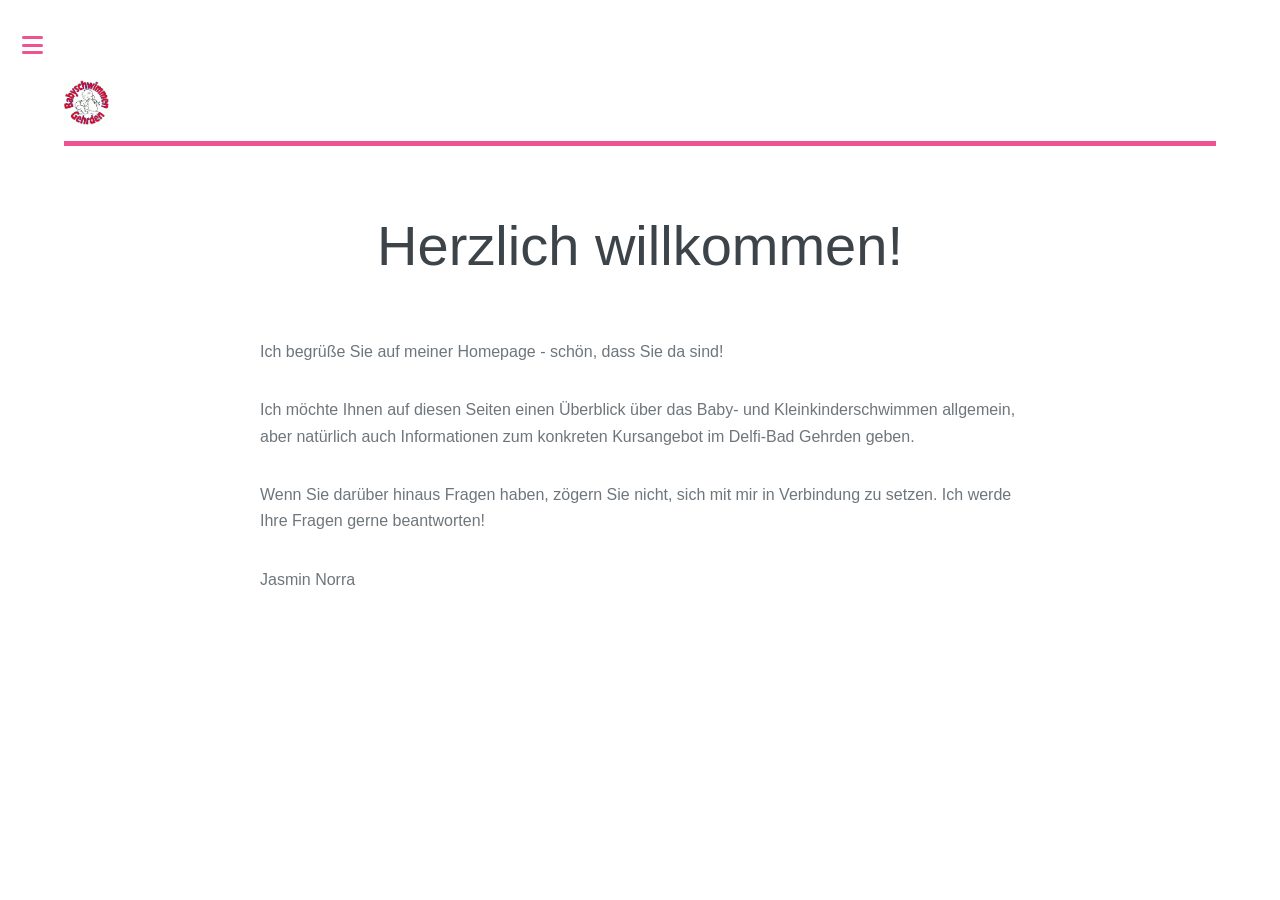
<file: index.html>
<!DOCTYPE html><html lang="de"><head><meta charset="utf-8"><meta http-equiv="X-UA-Compatible" content="IE=edge"><meta name="viewport" content="width=device-width,initial-scale=1,user-scalable=no"><title>Herzlich willkommen! - Babyschwimmen Gehrden</title><meta name="description" content="Ich begrüße Sie auf meiner Homepage - schön, dass Sie da sind! Ich möchte Ihnen auf diesen Seiten einen Überblick&hellip;"><meta name="generator" content="Publii Open-Source CMS for Static Site"><link rel="canonical" href="https://chrudat.github.io/bsg/"><link rel="alternate" type="application/atom+xml" href="https://chrudat.github.io/bsg/feed.xml" title="Babyschwimmen Gehrden - RSS"><link rel="alternate" type="application/json" href="https://chrudat.github.io/bsg/feed.json" title="Babyschwimmen Gehrden - JSON"><meta property="og:title" content="Herzlich willkommen!"><meta property="og:image" content="https://chrudat.github.io/bsg/media/website/logo.gif"><meta property="og:image:width" content="250"><meta property="og:image:height" content="250"><meta property="og:site_name" content="Babyschwimmen Gehrden"><meta property="og:description" content="Ich begrüße Sie auf meiner Homepage - schön, dass Sie da sind! Ich möchte Ihnen auf diesen Seiten einen Überblick&hellip;"><meta property="og:url" content="https://chrudat.github.io/bsg/"><meta property="og:type" content="article"><link rel="stylesheet" href="https://chrudat.github.io/bsg/assets/css/fontawesome-all.min.css?v=85514f933f9e0b82460af63f1a403fa5"><link rel="stylesheet" href="https://chrudat.github.io/bsg/assets/css/style.css?v=68c617b25a145d2e2c52afb0d1519aea"><script type="application/ld+json">{"@context":"http://schema.org","@type":"Article","mainEntityOfPage":{"@type":"WebPage","@id":"https://chrudat.github.io/bsg/"},"headline":"Herzlich willkommen!","datePublished":"2025-10-27T19:34+01:00","dateModified":"2026-01-06T19:37+01:00","image":{"@type":"ImageObject","url":"https://chrudat.github.io/bsg/media/website/logo.gif","height":250,"width":250},"description":"Ich begrüße Sie auf meiner Homepage - schön, dass Sie da sind! Ich möchte Ihnen auf diesen Seiten einen Überblick&hellip;","author":{"@type":"Person","name":"jn","url":"https://chrudat.github.io/bsg/authors/jn/"},"publisher":{"@type":"Organization","name":"jn","logo":{"@type":"ImageObject","url":"https://chrudat.github.io/bsg/media/website/logo.gif","height":250,"width":250}}}</script><noscript><style>img[loading] {
                    opacity: 1;
                }</style></noscript></head><body class="is-preload page-template"><div id="wrapper"><div id="main"><div class="inner"><header id="header"><a class="logo logo-image" href="https://chrudat.github.io/bsg/"><img src="https://chrudat.github.io/bsg/media/website/logo.gif" alt="Babyschwimmen Gehrden" width="250" height="250"></a></header><article class="post"><header class="main post__header"><h1>Herzlich willkommen!</h1></header><div class="post__inner post__entry"><p>Ich begrüße Sie auf meiner Homepage - schön, dass Sie da sind!</p><p>Ich möchte Ihnen auf diesen Seiten einen Überblick über das Baby- und Kleinkinderschwimmen allgemein, aber natürlich auch Informationen zum konkreten Kursangebot im Delfi-Bad Gehrden geben.</p><p>Wenn Sie darüber hinaus Fragen haben, zögern Sie nicht, sich mit mir in Verbindung zu setzen. Ich werde Ihre Fragen gerne beantworten!</p><p>Jasmin Norra</p></div></article></div></div><div id="sidebar"><div class="inner"><nav id="menu"><header class="major"><h2>Menu</h2></header><ul><li class="active"><a href="https://chrudat.github.io/bsg/" target="_self">Start</a></li><li><a href="https://chrudat.github.io/bsg/kursangebote.html" target="_self">Kurse &amp; Kosten</a></li><li><a href="https://chrudat.github.io/bsg/fragen-und-antworten.html" target="_self">Fragen &amp; Antworten</a></li></ul></nav><section><header class="major"><h2>Get in touch</h2></header><p>Babyschwimmen Gehrden<br>Jasmin Norra<br>Tel. 05108 6070603<br>E-Mail <a href="mailto:jasmin.norra@t-online.de">jasmin.norra@t-online.de</a><br><br><a href="impressum.html">Impressum</a></p></section><footer id="footer"><p class="copyright">© Editorial 2 - All rights reserved<br>Design by: <a href="https://html5up.net" target="_blank" rel="noopener">HTML5 UP</a>, Powered by Publii</p></footer></div></div></div><script src="https://chrudat.github.io/bsg/assets/js/jquery.min.js?v=7c14a783dfeb3d238ccd3edd840d82ee"></script><script src="https://chrudat.github.io/bsg/assets/js/browser.min.js?v=c07298dd19048a8a69ad97e754dfe8d0"></script><script src="https://chrudat.github.io/bsg/assets/js/breakpoints.min.js?v=81a479eb099e3b187613943b085923b8"></script><script src="https://chrudat.github.io/bsg/assets/js/util.min.js?v=cbdaf7c20ac2883c77ae23acfbabd47e"></script><script src="https://chrudat.github.io/bsg/assets/js/main.min.js?v=08add7f6d435054ad38ec38d7cf8be40"></script><script>var images=document.querySelectorAll("img[loading]");for(var i=0;i<images.length;i++){if(images[i].complete){images[i].classList.add("is-loaded")}else{images[i].addEventListener("load",function(){this.classList.add("is-loaded")},false)}};</script></body></html>
</file>
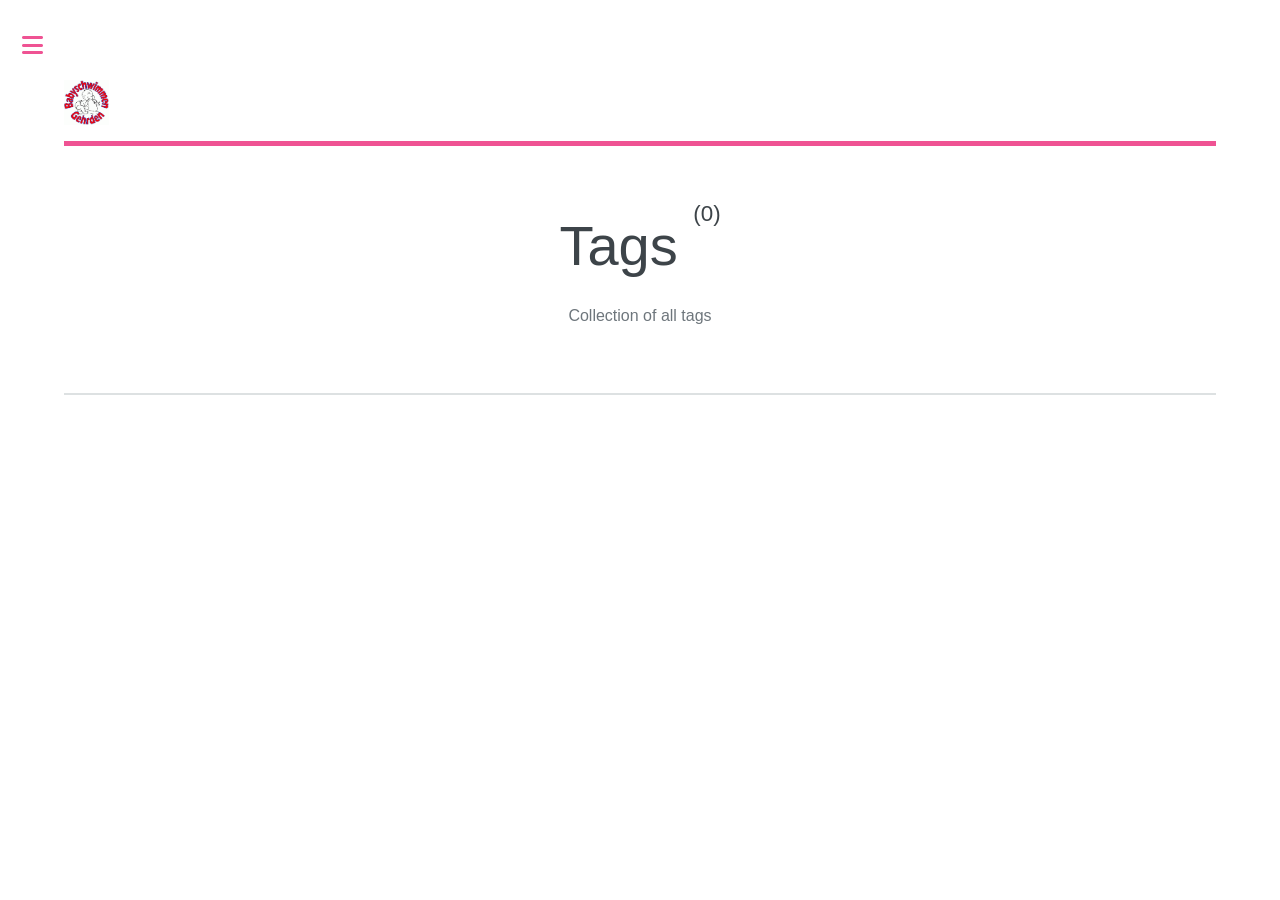
<file: tags/index.html>
<!DOCTYPE html><html lang="de"><head><meta charset="utf-8"><meta http-equiv="X-UA-Compatible" content="IE=edge"><meta name="viewport" content="width=device-width,initial-scale=1,user-scalable=no"><title>All tags - Babyschwimmen Gehrden</title><meta name="robots" content="noindex, follow"><meta name="generator" content="Publii Open-Source CMS for Static Site"><link rel="alternate" type="application/atom+xml" href="https://chrudat.github.io/bsg/feed.xml" title="Babyschwimmen Gehrden - RSS"><link rel="alternate" type="application/json" href="https://chrudat.github.io/bsg/feed.json" title="Babyschwimmen Gehrden - JSON"><meta property="og:title" content="Babyschwimmen Gehrden"><meta property="og:image" content="https://chrudat.github.io/bsg/media/website/logo.gif"><meta property="og:image:width" content="250"><meta property="og:image:height" content="250"><meta property="og:site_name" content="Babyschwimmen Gehrden"><meta property="og:description" content=""><meta property="og:url" content="https://chrudat.github.io/bsg/tags/"><meta property="og:type" content="website"><link rel="stylesheet" href="https://chrudat.github.io/bsg/assets/css/fontawesome-all.min.css?v=85514f933f9e0b82460af63f1a403fa5"><link rel="stylesheet" href="https://chrudat.github.io/bsg/assets/css/style.css?v=68c617b25a145d2e2c52afb0d1519aea"><script type="application/ld+json">{"@context":"http://schema.org","@type":"Organization","name":"Babyschwimmen Gehrden","logo":"https://chrudat.github.io/bsg/media/website/logo.gif","url":"https://chrudat.github.io/bsg/"}</script><noscript><style>img[loading] {
                    opacity: 1;
                }</style></noscript></head><body class="is-preload tags-template"><div id="wrapper"><div id="main"><div class="inner"><header id="header"><a class="logo logo-image" href="https://chrudat.github.io/bsg/"><img src="https://chrudat.github.io/bsg/media/website/logo.gif" alt="Babyschwimmen Gehrden" width="250" height="250"></a></header><div class="page-header"><h1>Tags <sup>(0)</sup></h1><p>Collection of all tags</p></div><section><div class="posts"></div></section></div></div><div id="sidebar"><div class="inner"><nav id="menu"><header class="major"><h2>Menu</h2></header><ul><li><a href="https://chrudat.github.io/bsg/" target="_self">Start</a></li><li><a href="https://chrudat.github.io/bsg/kursangebote.html" target="_self">Kurse &amp; Kosten</a></li><li><a href="https://chrudat.github.io/bsg/fragen-und-antworten.html" target="_self">Fragen &amp; Antworten</a></li></ul></nav><section><header class="major"><h2>Get in touch</h2></header><p>Babyschwimmen Gehrden<br>Jasmin Norra<br>Tel. 05108 6070603<br>E-Mail <a href="mailto:jasmin.norra@t-online.de">jasmin.norra@t-online.de</a><br><br><a href="impressum.html">Impressum</a></p></section><footer id="footer"><p class="copyright">© Editorial 2 - All rights reserved<br>Design by: <a href="https://html5up.net" target="_blank" rel="noopener">HTML5 UP</a>, Powered by Publii</p></footer></div></div></div><script src="https://chrudat.github.io/bsg/assets/js/jquery.min.js?v=7c14a783dfeb3d238ccd3edd840d82ee"></script><script src="https://chrudat.github.io/bsg/assets/js/browser.min.js?v=c07298dd19048a8a69ad97e754dfe8d0"></script><script src="https://chrudat.github.io/bsg/assets/js/breakpoints.min.js?v=81a479eb099e3b187613943b085923b8"></script><script src="https://chrudat.github.io/bsg/assets/js/util.min.js?v=cbdaf7c20ac2883c77ae23acfbabd47e"></script><script src="https://chrudat.github.io/bsg/assets/js/main.min.js?v=08add7f6d435054ad38ec38d7cf8be40"></script><script>var images=document.querySelectorAll("img[loading]");for(var i=0;i<images.length;i++){if(images[i].complete){images[i].classList.add("is-loaded")}else{images[i].addEventListener("load",function(){this.classList.add("is-loaded")},false)}};</script></body></html>
</file>
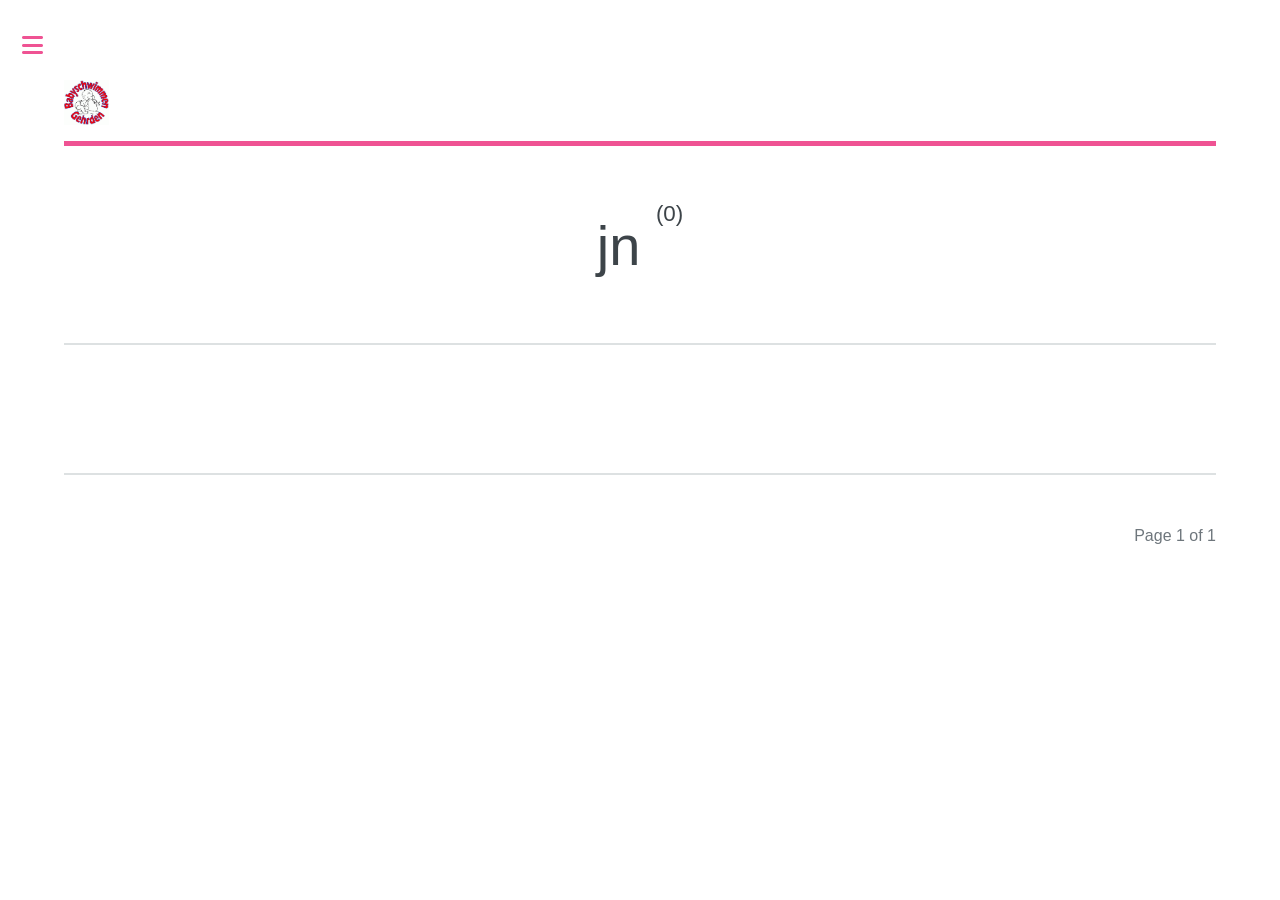
<file: authors/jn/index.html>
<!DOCTYPE html><html lang="de"><head><meta charset="utf-8"><meta http-equiv="X-UA-Compatible" content="IE=edge"><meta name="viewport" content="width=device-width,initial-scale=1,user-scalable=no"><title>Author: jn - Babyschwimmen Gehrden</title><meta name="robots" content="noindex, follow"><meta name="generator" content="Publii Open-Source CMS for Static Site"><link rel="alternate" type="application/atom+xml" href="https://chrudat.github.io/bsg/feed.xml" title="Babyschwimmen Gehrden - RSS"><link rel="alternate" type="application/json" href="https://chrudat.github.io/bsg/feed.json" title="Babyschwimmen Gehrden - JSON"><meta property="og:title" content="jn"><meta property="og:image" content="https://chrudat.github.io/bsg/media/website/logo.gif"><meta property="og:image:width" content="250"><meta property="og:image:height" content="250"><meta property="og:site_name" content="Babyschwimmen Gehrden"><meta property="og:description" content=""><meta property="og:url" content="https://chrudat.github.io/bsg/authors/jn/"><meta property="og:type" content="website"><link rel="stylesheet" href="https://chrudat.github.io/bsg/assets/css/fontawesome-all.min.css?v=85514f933f9e0b82460af63f1a403fa5"><link rel="stylesheet" href="https://chrudat.github.io/bsg/assets/css/style.css?v=68c617b25a145d2e2c52afb0d1519aea"><script type="application/ld+json">{"@context":"http://schema.org","@type":"Organization","name":"Babyschwimmen Gehrden","logo":"https://chrudat.github.io/bsg/media/website/logo.gif","url":"https://chrudat.github.io/bsg/"}</script><noscript><style>img[loading] {
                    opacity: 1;
                }</style></noscript></head><body class="is-preload author-template"><div id="wrapper"><div id="main"><div class="inner"><header id="header"><a class="logo logo-image" href="https://chrudat.github.io/bsg/"><img src="https://chrudat.github.io/bsg/media/website/logo.gif" alt="Babyschwimmen Gehrden" width="250" height="250"></a></header><div class="page-header author-header"><h1>jn <sup>(0)</sup></h1></div><section><div class="posts"></div></section><nav class="pagination desc"><small>Page 1 of 1</small></nav></div></div><div id="sidebar"><div class="inner"><nav id="menu"><header class="major"><h2>Menu</h2></header><ul><li><a href="https://chrudat.github.io/bsg/" target="_self">Start</a></li><li><a href="https://chrudat.github.io/bsg/kursangebote.html" target="_self">Kurse &amp; Kosten</a></li><li><a href="https://chrudat.github.io/bsg/fragen-und-antworten.html" target="_self">Fragen &amp; Antworten</a></li></ul></nav><section><header class="major"><h2>Get in touch</h2></header><p>Babyschwimmen Gehrden<br>Jasmin Norra<br>Tel. 05108 6070603<br>E-Mail <a href="mailto:jasmin.norra@t-online.de">jasmin.norra@t-online.de</a><br><br><a href="impressum.html">Impressum</a></p></section><footer id="footer"><p class="copyright">© Editorial 2 - All rights reserved<br>Design by: <a href="https://html5up.net" target="_blank" rel="noopener">HTML5 UP</a>, Powered by Publii</p></footer></div></div></div><script src="https://chrudat.github.io/bsg/assets/js/jquery.min.js?v=7c14a783dfeb3d238ccd3edd840d82ee"></script><script src="https://chrudat.github.io/bsg/assets/js/browser.min.js?v=c07298dd19048a8a69ad97e754dfe8d0"></script><script src="https://chrudat.github.io/bsg/assets/js/breakpoints.min.js?v=81a479eb099e3b187613943b085923b8"></script><script src="https://chrudat.github.io/bsg/assets/js/util.min.js?v=cbdaf7c20ac2883c77ae23acfbabd47e"></script><script src="https://chrudat.github.io/bsg/assets/js/main.min.js?v=08add7f6d435054ad38ec38d7cf8be40"></script><script>var images=document.querySelectorAll("img[loading]");for(var i=0;i<images.length;i++){if(images[i].complete){images[i].classList.add("is-loaded")}else{images[i].addEventListener("load",function(){this.classList.add("is-loaded")},false)}};</script></body></html>
</file>
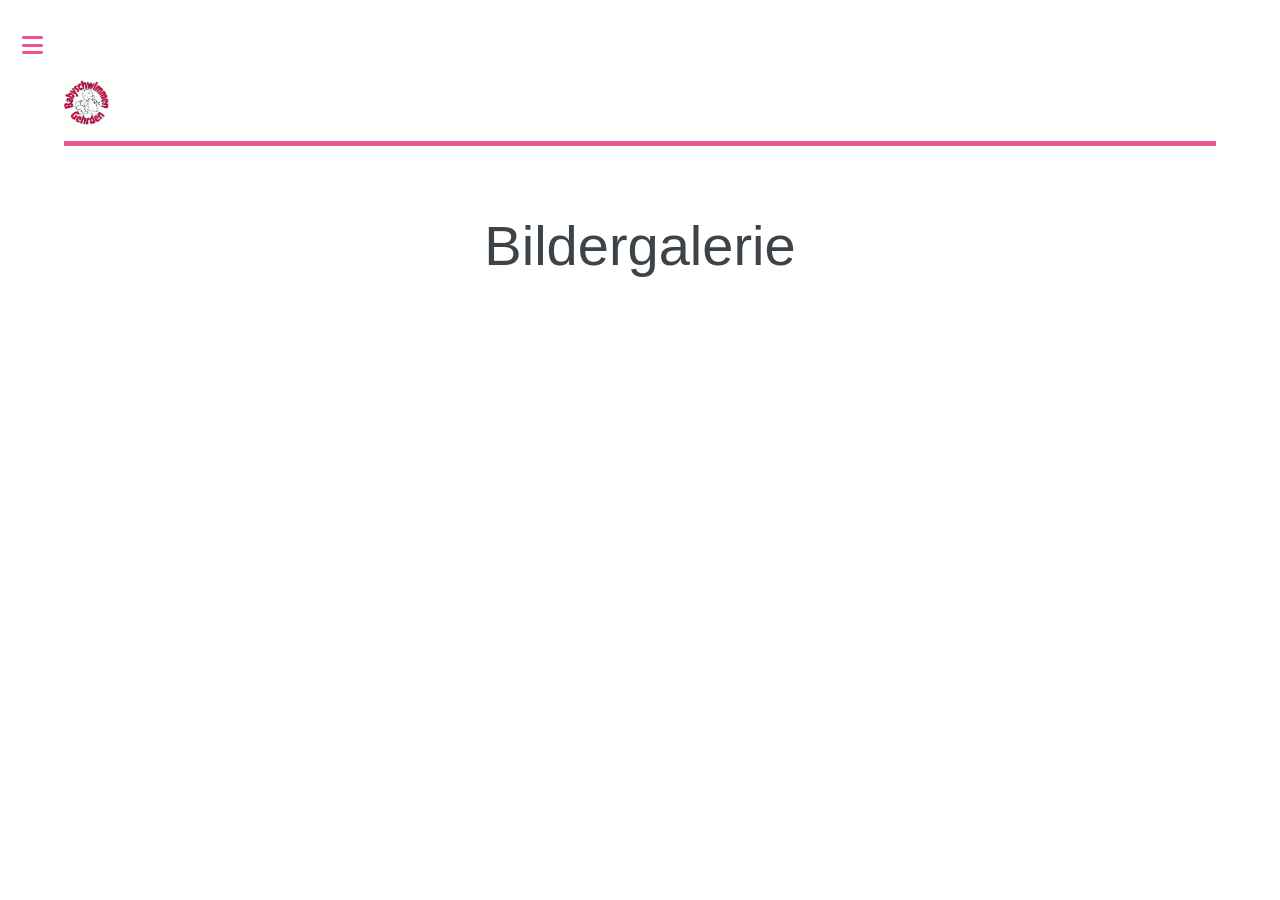
<file: bildergalerie.html>
<!DOCTYPE html><html lang="de"><head><meta charset="utf-8"><meta http-equiv="X-UA-Compatible" content="IE=edge"><meta name="viewport" content="width=device-width,initial-scale=1,user-scalable=no"><title>Bildergalerie - Babyschwimmen Gehrden</title><meta name="generator" content="Publii Open-Source CMS for Static Site"><link rel="canonical" href="https://chrudat.github.io/bsg/bildergalerie.html"><link rel="alternate" type="application/atom+xml" href="https://chrudat.github.io/bsg/feed.xml" title="Babyschwimmen Gehrden - RSS"><link rel="alternate" type="application/json" href="https://chrudat.github.io/bsg/feed.json" title="Babyschwimmen Gehrden - JSON"><meta property="og:title" content="Bildergalerie"><meta property="og:image" content="https://chrudat.github.io/bsg/media/website/logo.gif"><meta property="og:image:width" content="250"><meta property="og:image:height" content="250"><meta property="og:site_name" content="Babyschwimmen Gehrden"><meta property="og:description" content=""><meta property="og:url" content="https://chrudat.github.io/bsg/bildergalerie.html"><meta property="og:type" content="article"><link rel="stylesheet" href="https://chrudat.github.io/bsg/assets/css/fontawesome-all.min.css?v=85514f933f9e0b82460af63f1a403fa5"><link rel="stylesheet" href="https://chrudat.github.io/bsg/assets/css/style.css?v=68c617b25a145d2e2c52afb0d1519aea"><script type="application/ld+json">{"@context":"http://schema.org","@type":"Article","mainEntityOfPage":{"@type":"WebPage","@id":"https://chrudat.github.io/bsg/bildergalerie.html"},"headline":"Bildergalerie","datePublished":"2025-10-27T19:34+01:00","dateModified":"2025-10-27T19:34+01:00","image":{"@type":"ImageObject","url":"https://chrudat.github.io/bsg/media/website/logo.gif","height":250,"width":250},"description":"","author":{"@type":"Person","name":"jn","url":"https://chrudat.github.io/bsg/authors/jn/"},"publisher":{"@type":"Organization","name":"jn","logo":{"@type":"ImageObject","url":"https://chrudat.github.io/bsg/media/website/logo.gif","height":250,"width":250}}}</script><noscript><style>img[loading] {
                    opacity: 1;
                }</style></noscript></head><body class="is-preload page-template"><div id="wrapper"><div id="main"><div class="inner"><header id="header"><a class="logo logo-image" href="https://chrudat.github.io/bsg/"><img src="https://chrudat.github.io/bsg/media/website/logo.gif" alt="Babyschwimmen Gehrden" width="250" height="250"></a></header><article class="post"><header class="main post__header"><h1>Bildergalerie</h1></header><div class="post__inner post__entry"></div></article></div></div><div id="sidebar"><div class="inner"><nav id="menu"><header class="major"><h2>Menu</h2></header><ul><li><a href="https://chrudat.github.io/bsg/" target="_self">Start</a></li><li><a href="https://chrudat.github.io/bsg/kursangebote.html" target="_self">Kurse &amp; Kosten</a></li><li><a href="https://chrudat.github.io/bsg/fragen-und-antworten.html" target="_self">Fragen &amp; Antworten</a></li></ul></nav><section><header class="major"><h2>Get in touch</h2></header><p>Babyschwimmen Gehrden<br>Jasmin Norra<br>Tel. 05108 6070603<br>E-Mail <a href="mailto:jasmin.norra@t-online.de">jasmin.norra@t-online.de</a><br><br><a href="impressum.html">Impressum</a></p></section><footer id="footer"><p class="copyright">© Editorial 2 - All rights reserved<br>Design by: <a href="https://html5up.net" target="_blank" rel="noopener">HTML5 UP</a>, Powered by Publii</p></footer></div></div></div><script src="https://chrudat.github.io/bsg/assets/js/jquery.min.js?v=7c14a783dfeb3d238ccd3edd840d82ee"></script><script src="https://chrudat.github.io/bsg/assets/js/browser.min.js?v=c07298dd19048a8a69ad97e754dfe8d0"></script><script src="https://chrudat.github.io/bsg/assets/js/breakpoints.min.js?v=81a479eb099e3b187613943b085923b8"></script><script src="https://chrudat.github.io/bsg/assets/js/util.min.js?v=cbdaf7c20ac2883c77ae23acfbabd47e"></script><script src="https://chrudat.github.io/bsg/assets/js/main.min.js?v=08add7f6d435054ad38ec38d7cf8be40"></script><script>var images=document.querySelectorAll("img[loading]");for(var i=0;i<images.length;i++){if(images[i].complete){images[i].classList.add("is-loaded")}else{images[i].addEventListener("load",function(){this.classList.add("is-loaded")},false)}};</script></body></html>
</file>
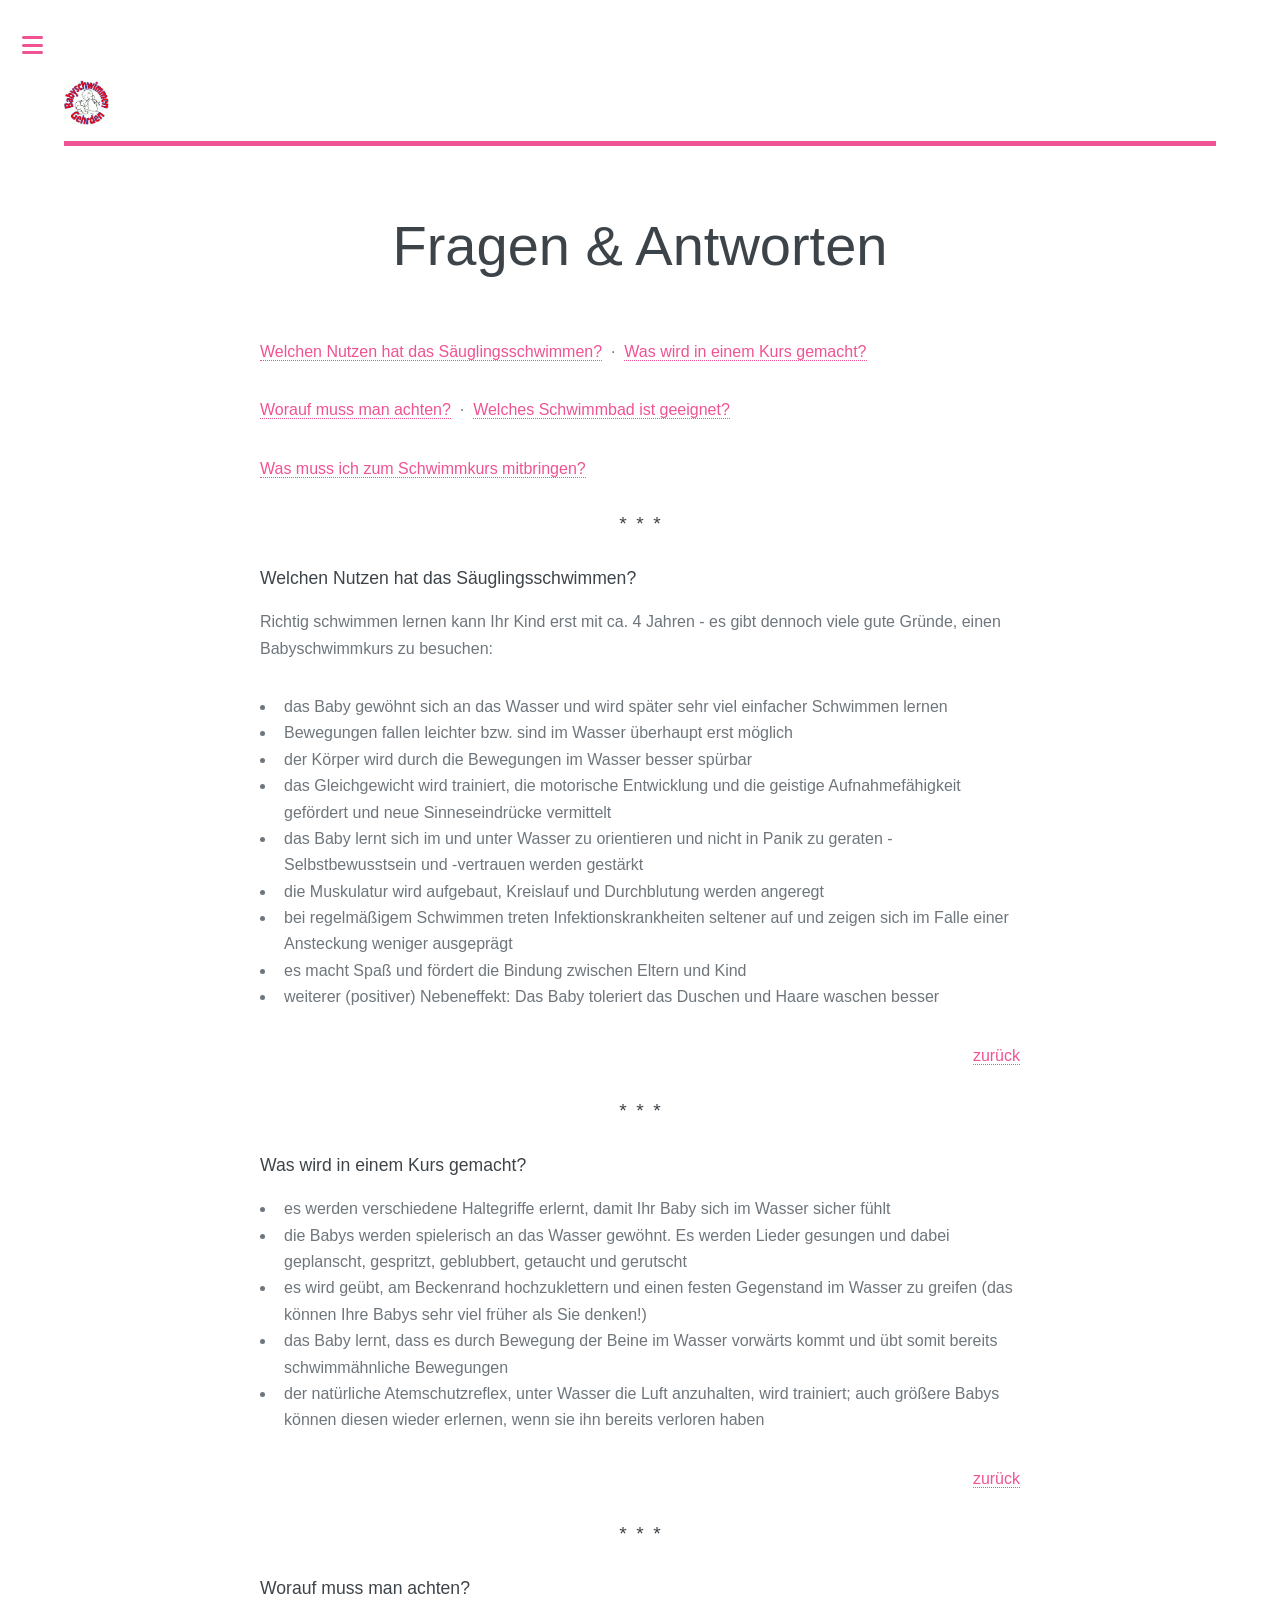
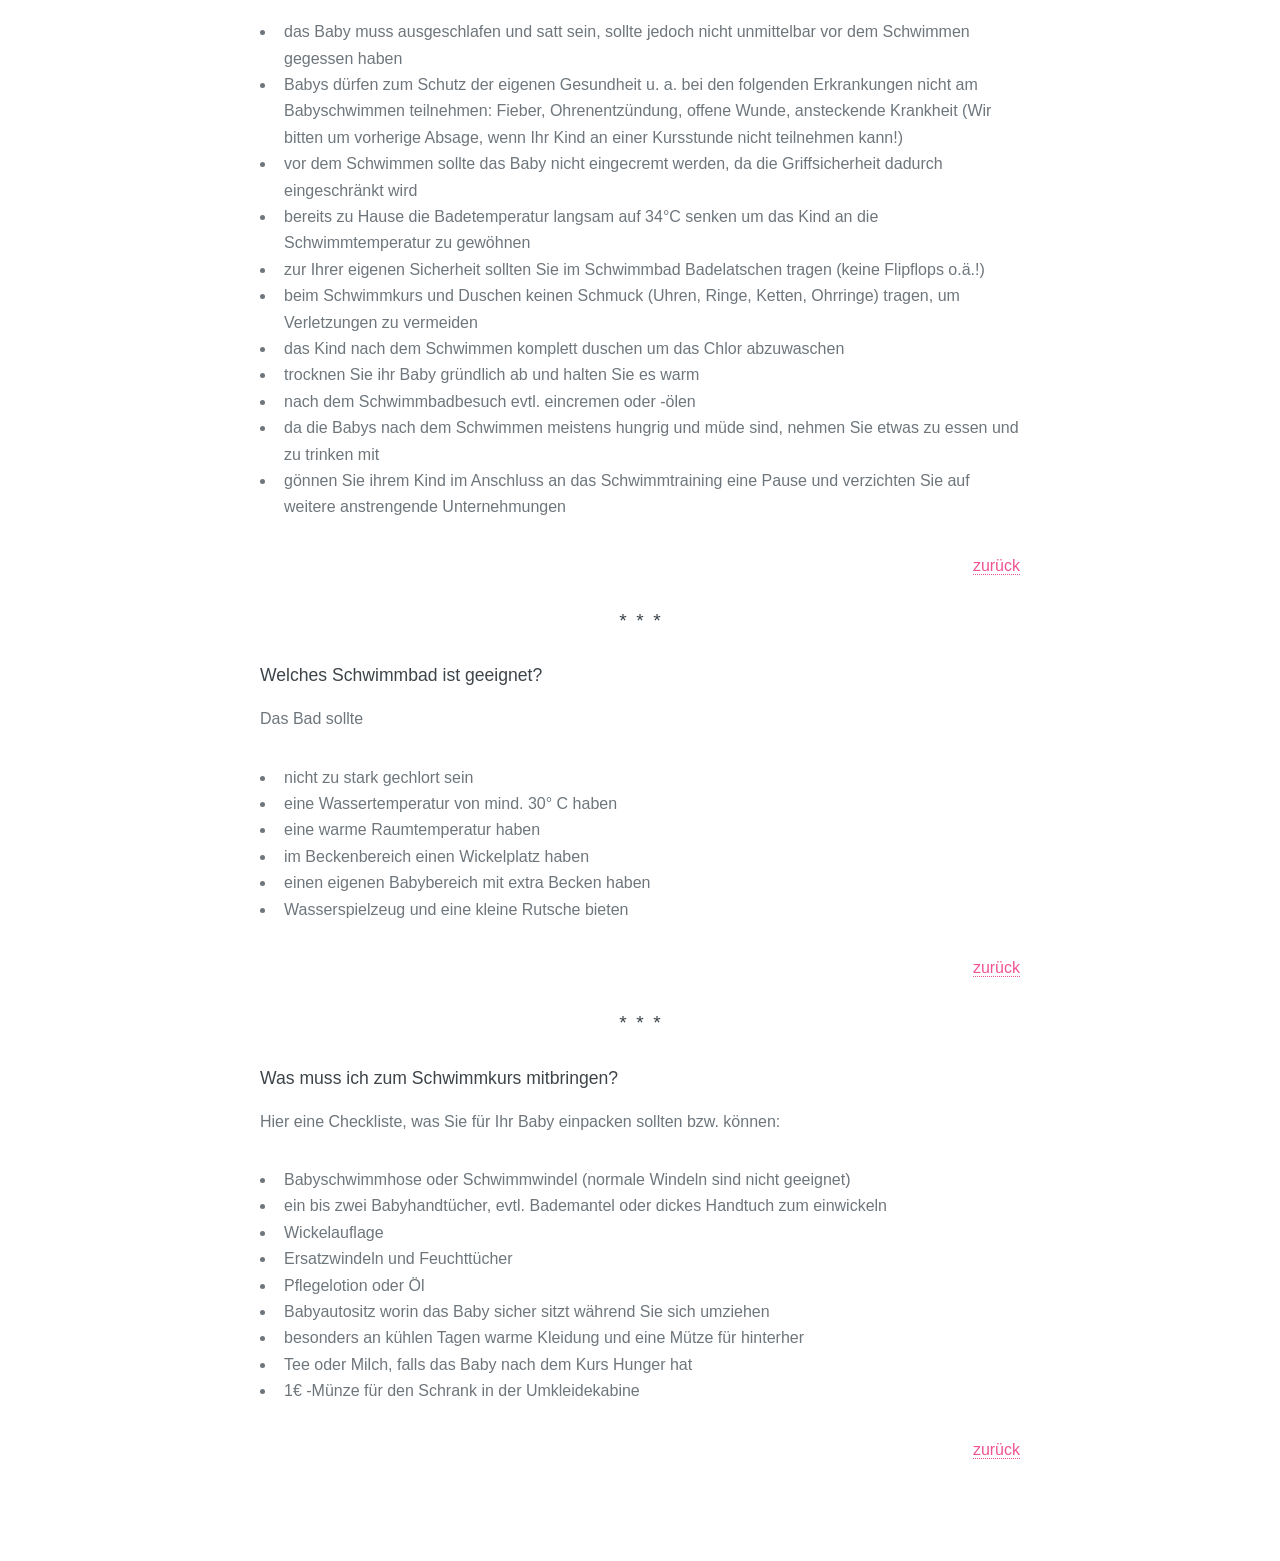
<file: fragen-und-antworten.html>
<!DOCTYPE html><html lang="de"><head><meta charset="utf-8"><meta http-equiv="X-UA-Compatible" content="IE=edge"><meta name="viewport" content="width=device-width,initial-scale=1,user-scalable=no"><title>Fragen &amp; Antworten - Babyschwimmen Gehrden</title><meta name="description" content="Welchen Nutzen hat das Säuglingsschwimmen? · Was wird in einem Kurs gemacht? Worauf muss man achten? · Welches Schwimmbad ist&hellip;"><meta name="generator" content="Publii Open-Source CMS for Static Site"><link rel="canonical" href="https://chrudat.github.io/bsg/fragen-und-antworten.html"><link rel="alternate" type="application/atom+xml" href="https://chrudat.github.io/bsg/feed.xml" title="Babyschwimmen Gehrden - RSS"><link rel="alternate" type="application/json" href="https://chrudat.github.io/bsg/feed.json" title="Babyschwimmen Gehrden - JSON"><meta property="og:title" content="Fragen & Antworten"><meta property="og:image" content="https://chrudat.github.io/bsg/media/website/logo.gif"><meta property="og:image:width" content="250"><meta property="og:image:height" content="250"><meta property="og:site_name" content="Babyschwimmen Gehrden"><meta property="og:description" content="Welchen Nutzen hat das Säuglingsschwimmen? · Was wird in einem Kurs gemacht? Worauf muss man achten? · Welches Schwimmbad ist&hellip;"><meta property="og:url" content="https://chrudat.github.io/bsg/fragen-und-antworten.html"><meta property="og:type" content="article"><link rel="stylesheet" href="https://chrudat.github.io/bsg/assets/css/fontawesome-all.min.css?v=85514f933f9e0b82460af63f1a403fa5"><link rel="stylesheet" href="https://chrudat.github.io/bsg/assets/css/style.css?v=68c617b25a145d2e2c52afb0d1519aea"><script type="application/ld+json">{"@context":"http://schema.org","@type":"Article","mainEntityOfPage":{"@type":"WebPage","@id":"https://chrudat.github.io/bsg/fragen-und-antworten.html"},"headline":"Fragen & Antworten","datePublished":"2025-10-27T19:34+01:00","dateModified":"2026-01-03T19:52+01:00","image":{"@type":"ImageObject","url":"https://chrudat.github.io/bsg/media/website/logo.gif","height":250,"width":250},"description":"Welchen Nutzen hat das Säuglingsschwimmen? · Was wird in einem Kurs gemacht? Worauf muss man achten? · Welches Schwimmbad ist&hellip;","author":{"@type":"Person","name":"jn","url":"https://chrudat.github.io/bsg/authors/jn/"},"publisher":{"@type":"Organization","name":"jn","logo":{"@type":"ImageObject","url":"https://chrudat.github.io/bsg/media/website/logo.gif","height":250,"width":250}}}</script><noscript><style>img[loading] {
                    opacity: 1;
                }</style></noscript></head><body class="is-preload page-template"><div id="wrapper"><div id="main"><div class="inner"><header id="header"><a class="logo logo-image" href="https://chrudat.github.io/bsg/"><img src="https://chrudat.github.io/bsg/media/website/logo.gif" alt="Babyschwimmen Gehrden" width="250" height="250"></a></header><article class="post"><header class="main post__header"><h1>Fragen &amp; Antworten</h1></header><div class="post__inner post__entry"><p><a href="#welchen-nutzen-hat-das-säuglingsschwimmen">Welchen Nutzen hat das Säuglingsschwimmen?</a>  ·  <a href="#was-wird-in-einem-kurs-gemacht">Was wird in einem Kurs gemacht?</a></p><p><a href="#worauf-muss-man-achten">Worauf muss man achten?</a>  ·  <a href="#welches-schwimmbad-ist-geeignet">Welches Schwimmbad ist geeignet?</a></p><p><a href="#was-muss-ich-zum-schwimmkurs-mitbringen">Was muss ich zum Schwimmkurs mitbringen?</a></p><hr id="welchen-nutzen-hat-das-säuglingsschwimmen"><h4>Welchen Nutzen hat das Säuglingsschwimmen?</h4><p>Richtig schwimmen lernen kann Ihr Kind erst mit ca. 4 Jahren - es gibt dennoch viele gute Gründe, einen Babyschwimmkurs zu besuchen:</p><ul><li>das Baby gewöhnt sich an das Wasser und wird später sehr viel einfacher Schwimmen lernen</li><li>Bewegungen fallen leichter bzw. sind im Wasser überhaupt erst möglich</li><li>der Körper wird durch die Bewegungen im Wasser besser spürbar</li><li>das Gleichgewicht wird trainiert, die motorische Entwicklung und die geistige Aufnahmefähigkeit gefördert und neue Sinneseindrücke vermittelt</li><li>das Baby lernt sich im und unter Wasser zu orientieren und nicht in Panik zu geraten - Selbstbewusstsein und -vertrauen werden gestärkt</li><li>die Muskulatur wird aufgebaut, Kreislauf und Durchblutung werden angeregt</li><li>bei regelmäßigem Schwimmen treten Infektionskrankheiten seltener auf und zeigen sich im Falle einer Ansteckung weniger ausgeprägt</li><li>es macht Spaß und fördert die Bindung zwischen Eltern und Kind</li><li>weiterer (positiver) Nebeneffekt: Das Baby toleriert das Duschen und Haare waschen besser</li></ul><p class="align-right"><a href="https://chrudat.github.io/bsg/fragen-und-antworten.html">zurück</a></p><hr id="was-wird-in-einem-kurs-gemacht"><h4>Was wird in einem Kurs gemacht?</h4><ul><li>es werden verschiedene Haltegriffe erlernt, damit Ihr Baby sich im Wasser sicher fühlt</li><li>die Babys werden spielerisch an das Wasser gewöhnt. Es werden Lieder gesungen und dabei geplanscht, gespritzt, geblubbert, getaucht und gerutscht</li><li>es wird geübt, am Beckenrand hochzuklettern und einen festen Gegenstand im Wasser zu greifen (das können Ihre Babys sehr viel früher als Sie denken!)</li><li>das Baby lernt, dass es durch Bewegung der Beine im Wasser vorwärts kommt und übt somit bereits schwimmähnliche Bewegungen</li><li>der natürliche Atemschutzreflex, unter Wasser die Luft anzuhalten, wird trainiert; auch größere Babys können diesen wieder erlernen, wenn sie ihn bereits verloren haben</li></ul><p class="align-right"><a href="https://chrudat.github.io/bsg/fragen-und-antworten.html">zurück</a></p><hr id="worauf-muss-man-achten"><h4>Worauf muss man achten?</h4><ul><li>das Baby muss ausgeschlafen und satt sein, sollte jedoch nicht unmittelbar vor dem Schwimmen gegessen haben</li><li>Babys dürfen zum Schutz der eigenen Gesundheit u. a. bei den folgenden Erkrankungen nicht am Babyschwimmen teilnehmen: Fieber, Ohrenentzündung, offene Wunde, ansteckende Krankheit (Wir bitten um vorherige Absage, wenn Ihr Kind an einer Kursstunde nicht teilnehmen kann!)</li><li>vor dem Schwimmen sollte das Baby nicht eingecremt werden, da die Griffsicherheit dadurch eingeschränkt wird</li><li>bereits zu Hause die Badetemperatur langsam auf 34°C senken um das Kind an die Schwimmtemperatur zu gewöhnen</li><li>zur Ihrer eigenen Sicherheit sollten Sie im Schwimmbad Badelatschen tragen (keine Flipflops o.ä.!)</li><li>beim Schwimmkurs und Duschen keinen Schmuck (Uhren, Ringe, Ketten, Ohrringe) tragen, um Verletzungen zu vermeiden</li><li>das Kind nach dem Schwimmen komplett duschen um das Chlor abzuwaschen</li><li>trocknen Sie ihr Baby gründlich ab und halten Sie es warm</li><li>nach dem Schwimmbadbesuch evtl. eincremen oder -ölen</li><li>da die Babys nach dem Schwimmen meistens hungrig und müde sind, nehmen Sie etwas zu essen und zu trinken mit</li><li>gönnen Sie ihrem Kind im Anschluss an das Schwimmtraining eine Pause und verzichten Sie auf weitere anstrengende Unternehmungen</li></ul><p class="align-right"><a href="https://chrudat.github.io/bsg/fragen-und-antworten.html">zurück</a></p><hr id="welches-schwimmbad-ist-geeignet"><h4>Welches Schwimmbad ist geeignet?</h4><p>Das Bad sollte</p><ul><li>nicht zu stark gechlort sein</li><li>eine Wassertemperatur von mind. 30° C haben</li><li>eine warme Raumtemperatur haben</li><li>im Beckenbereich einen Wickelplatz haben</li><li>einen eigenen Babybereich mit extra Becken haben</li><li>Wasserspielzeug und eine kleine Rutsche bieten</li></ul><p class="align-right"><a href="https://chrudat.github.io/bsg/fragen-und-antworten.html">zurück</a></p><hr id="was-muss-ich-zum-schwimmkurs-mitbringen"><h4>Was muss ich zum Schwimmkurs mitbringen?</h4><p>Hier eine Checkliste, was Sie für Ihr Baby einpacken sollten bzw. können:</p><ul><li>Babyschwimmhose oder Schwimmwindel (normale Windeln sind nicht geeignet)</li><li>ein bis zwei Babyhandtücher, evtl. Bademantel oder dickes Handtuch zum einwickeln</li><li>Wickelauflage</li><li>Ersatzwindeln und Feuchttücher</li><li>Pflegelotion oder Öl</li><li>Babyautositz worin das Baby sicher sitzt während Sie sich umziehen</li><li>besonders an kühlen Tagen warme Kleidung und eine Mütze für hinterher</li><li>Tee oder Milch, falls das Baby nach dem Kurs Hunger hat</li><li>1€ -Münze für den Schrank in der Umkleidekabine</li></ul><p class="align-right"><a href="https://chrudat.github.io/bsg/fragen-und-antworten.html">zurück</a></p></div></article></div></div><div id="sidebar"><div class="inner"><nav id="menu"><header class="major"><h2>Menu</h2></header><ul><li><a href="https://chrudat.github.io/bsg/" target="_self">Start</a></li><li><a href="https://chrudat.github.io/bsg/kursangebote.html" target="_self">Kurse &amp; Kosten</a></li><li class="active"><a href="https://chrudat.github.io/bsg/fragen-und-antworten.html" target="_self">Fragen &amp; Antworten</a></li></ul></nav><section><header class="major"><h2>Get in touch</h2></header><p>Babyschwimmen Gehrden<br>Jasmin Norra<br>Tel. 05108 6070603<br>E-Mail <a href="mailto:jasmin.norra@t-online.de">jasmin.norra@t-online.de</a><br><br><a href="impressum.html">Impressum</a></p></section><footer id="footer"><p class="copyright">© Editorial 2 - All rights reserved<br>Design by: <a href="https://html5up.net" target="_blank" rel="noopener">HTML5 UP</a>, Powered by Publii</p></footer></div></div></div><script src="https://chrudat.github.io/bsg/assets/js/jquery.min.js?v=7c14a783dfeb3d238ccd3edd840d82ee"></script><script src="https://chrudat.github.io/bsg/assets/js/browser.min.js?v=c07298dd19048a8a69ad97e754dfe8d0"></script><script src="https://chrudat.github.io/bsg/assets/js/breakpoints.min.js?v=81a479eb099e3b187613943b085923b8"></script><script src="https://chrudat.github.io/bsg/assets/js/util.min.js?v=cbdaf7c20ac2883c77ae23acfbabd47e"></script><script src="https://chrudat.github.io/bsg/assets/js/main.min.js?v=08add7f6d435054ad38ec38d7cf8be40"></script><script>var images=document.querySelectorAll("img[loading]");for(var i=0;i<images.length;i++){if(images[i].complete){images[i].classList.add("is-loaded")}else{images[i].addEventListener("load",function(){this.classList.add("is-loaded")},false)}};</script></body></html>
</file>
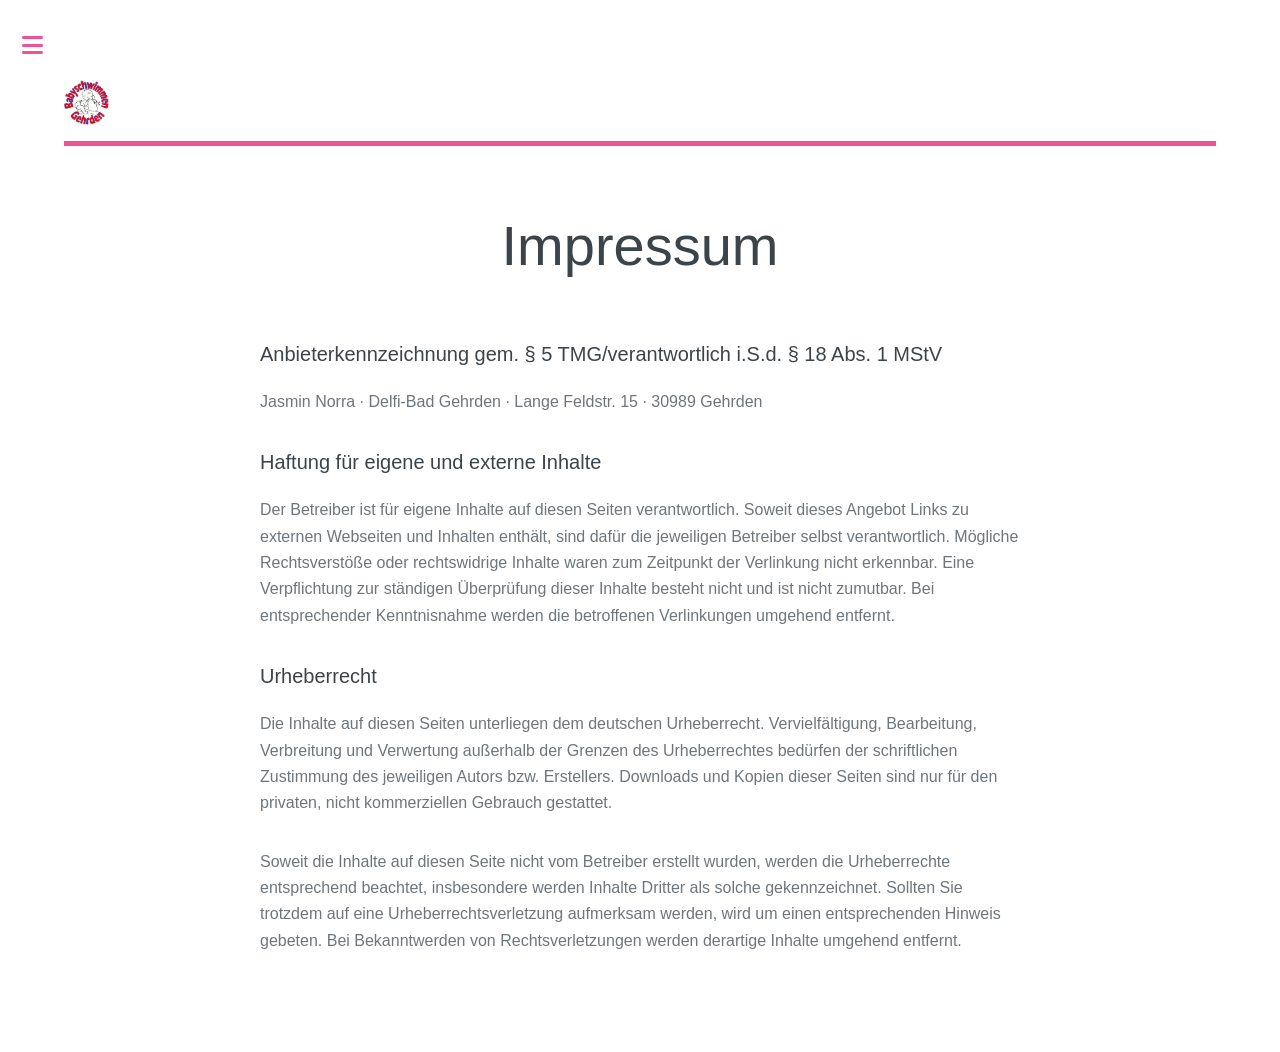
<file: impressum.html>
<!DOCTYPE html><html lang="de"><head><meta charset="utf-8"><meta http-equiv="X-UA-Compatible" content="IE=edge"><meta name="viewport" content="width=device-width,initial-scale=1,user-scalable=no"><title>Impressum - Babyschwimmen Gehrden</title><meta name="description" content="Anbieterkennzeichnung gem. § 5 TMG/verantwortlich i.S.d. § 18 Abs. 1 MStV Jasmin Norra · Delfi-Bad Gehrden · Lange Feldstr. 15&hellip;"><meta name="generator" content="Publii Open-Source CMS for Static Site"><link rel="canonical" href="https://chrudat.github.io/bsg/impressum.html"><link rel="alternate" type="application/atom+xml" href="https://chrudat.github.io/bsg/feed.xml" title="Babyschwimmen Gehrden - RSS"><link rel="alternate" type="application/json" href="https://chrudat.github.io/bsg/feed.json" title="Babyschwimmen Gehrden - JSON"><meta property="og:title" content="Impressum"><meta property="og:image" content="https://chrudat.github.io/bsg/media/website/logo.gif"><meta property="og:image:width" content="250"><meta property="og:image:height" content="250"><meta property="og:site_name" content="Babyschwimmen Gehrden"><meta property="og:description" content="Anbieterkennzeichnung gem. § 5 TMG/verantwortlich i.S.d. § 18 Abs. 1 MStV Jasmin Norra · Delfi-Bad Gehrden · Lange Feldstr. 15&hellip;"><meta property="og:url" content="https://chrudat.github.io/bsg/impressum.html"><meta property="og:type" content="article"><link rel="stylesheet" href="https://chrudat.github.io/bsg/assets/css/fontawesome-all.min.css?v=85514f933f9e0b82460af63f1a403fa5"><link rel="stylesheet" href="https://chrudat.github.io/bsg/assets/css/style.css?v=68c617b25a145d2e2c52afb0d1519aea"><script type="application/ld+json">{"@context":"http://schema.org","@type":"Article","mainEntityOfPage":{"@type":"WebPage","@id":"https://chrudat.github.io/bsg/impressum.html"},"headline":"Impressum","datePublished":"2025-10-27T20:35+01:00","dateModified":"2025-10-28T16:23+01:00","image":{"@type":"ImageObject","url":"https://chrudat.github.io/bsg/media/website/logo.gif","height":250,"width":250},"description":"Anbieterkennzeichnung gem. § 5 TMG/verantwortlich i.S.d. § 18 Abs. 1 MStV Jasmin Norra · Delfi-Bad Gehrden · Lange Feldstr. 15&hellip;","author":{"@type":"Person","name":"jn","url":"https://chrudat.github.io/bsg/authors/jn/"},"publisher":{"@type":"Organization","name":"jn","logo":{"@type":"ImageObject","url":"https://chrudat.github.io/bsg/media/website/logo.gif","height":250,"width":250}}}</script><noscript><style>img[loading] {
                    opacity: 1;
                }</style></noscript></head><body class="is-preload page-template"><div id="wrapper"><div id="main"><div class="inner"><header id="header"><a class="logo logo-image" href="https://chrudat.github.io/bsg/"><img src="https://chrudat.github.io/bsg/media/website/logo.gif" alt="Babyschwimmen Gehrden" width="250" height="250"></a></header><article class="post"><header class="main post__header"><h1>Impressum</h1></header><div class="post__inner post__entry"><h3 id="anbieterkennzeichnung--gem--5-tmgverantwortlich-isd--18-abs-1-mstv">Anbieterkennzeichnung gem. § 5 TMG/verantwortlich i.S.d. § 18 Abs. 1 MStV</h3><p>Jasmin Norra · Delfi-Bad Gehrden · Lange Feldstr. 15 · 30989 Gehrden</p><h3 id="haftung-für-eigene-und-externe-inhalte">Haftung für eigene und externe Inhalte</h3><p>Der Betreiber ist für eigene Inhalte auf diesen Seiten verantwortlich. Soweit dieses Angebot Links zu externen Webseiten und Inhalten enthält, sind dafür die jeweiligen Betreiber selbst verantwortlich. Mögliche Rechtsverstöße oder rechtswidrige Inhalte waren zum Zeitpunkt der Verlinkung nicht erkennbar. Eine Verpflichtung zur ständigen Überprüfung dieser Inhalte besteht nicht und ist nicht zumutbar. Bei entsprechender Kenntnisnahme werden die betroffenen Verlinkungen umgehend entfernt.</p><h3 id="urheberrecht">Urheberrecht</h3><p>Die Inhalte auf diesen Seiten unterliegen dem deutschen Urheberrecht. Vervielfältigung, Bearbeitung, Verbreitung und Verwertung außerhalb der Grenzen des Urheberrechtes bedürfen der schriftlichen Zustimmung des jeweiligen Autors bzw. Erstellers. Downloads und Kopien dieser Seiten sind nur für den privaten, nicht kommerziellen Gebrauch gestattet.</p><p>Soweit die Inhalte auf diesen Seite nicht vom Betreiber erstellt wurden, werden die Urheberrechte entsprechend beachtet, insbesondere werden Inhalte Dritter als solche gekennzeichnet. Sollten Sie trotzdem auf eine Urheberrechtsverletzung aufmerksam werden, wird um einen entsprechenden Hinweis gebeten. Bei Bekanntwerden von Rechtsverletzungen werden derartige Inhalte umgehend entfernt.</p></div></article></div></div><div id="sidebar"><div class="inner"><nav id="menu"><header class="major"><h2>Menu</h2></header><ul><li><a href="https://chrudat.github.io/bsg/" target="_self">Start</a></li><li><a href="https://chrudat.github.io/bsg/kursangebote.html" target="_self">Kurse &amp; Kosten</a></li><li><a href="https://chrudat.github.io/bsg/fragen-und-antworten.html" target="_self">Fragen &amp; Antworten</a></li></ul></nav><section><header class="major"><h2>Get in touch</h2></header><p>Babyschwimmen Gehrden<br>Jasmin Norra<br>Tel. 05108 6070603<br>E-Mail <a href="mailto:jasmin.norra@t-online.de">jasmin.norra@t-online.de</a><br><br><a href="impressum.html">Impressum</a></p></section><footer id="footer"><p class="copyright">© Editorial 2 - All rights reserved<br>Design by: <a href="https://html5up.net" target="_blank" rel="noopener">HTML5 UP</a>, Powered by Publii</p></footer></div></div></div><script src="https://chrudat.github.io/bsg/assets/js/jquery.min.js?v=7c14a783dfeb3d238ccd3edd840d82ee"></script><script src="https://chrudat.github.io/bsg/assets/js/browser.min.js?v=c07298dd19048a8a69ad97e754dfe8d0"></script><script src="https://chrudat.github.io/bsg/assets/js/breakpoints.min.js?v=81a479eb099e3b187613943b085923b8"></script><script src="https://chrudat.github.io/bsg/assets/js/util.min.js?v=cbdaf7c20ac2883c77ae23acfbabd47e"></script><script src="https://chrudat.github.io/bsg/assets/js/main.min.js?v=08add7f6d435054ad38ec38d7cf8be40"></script><script>var images=document.querySelectorAll("img[loading]");for(var i=0;i<images.length;i++){if(images[i].complete){images[i].classList.add("is-loaded")}else{images[i].addEventListener("load",function(){this.classList.add("is-loaded")},false)}};</script></body></html>
</file>
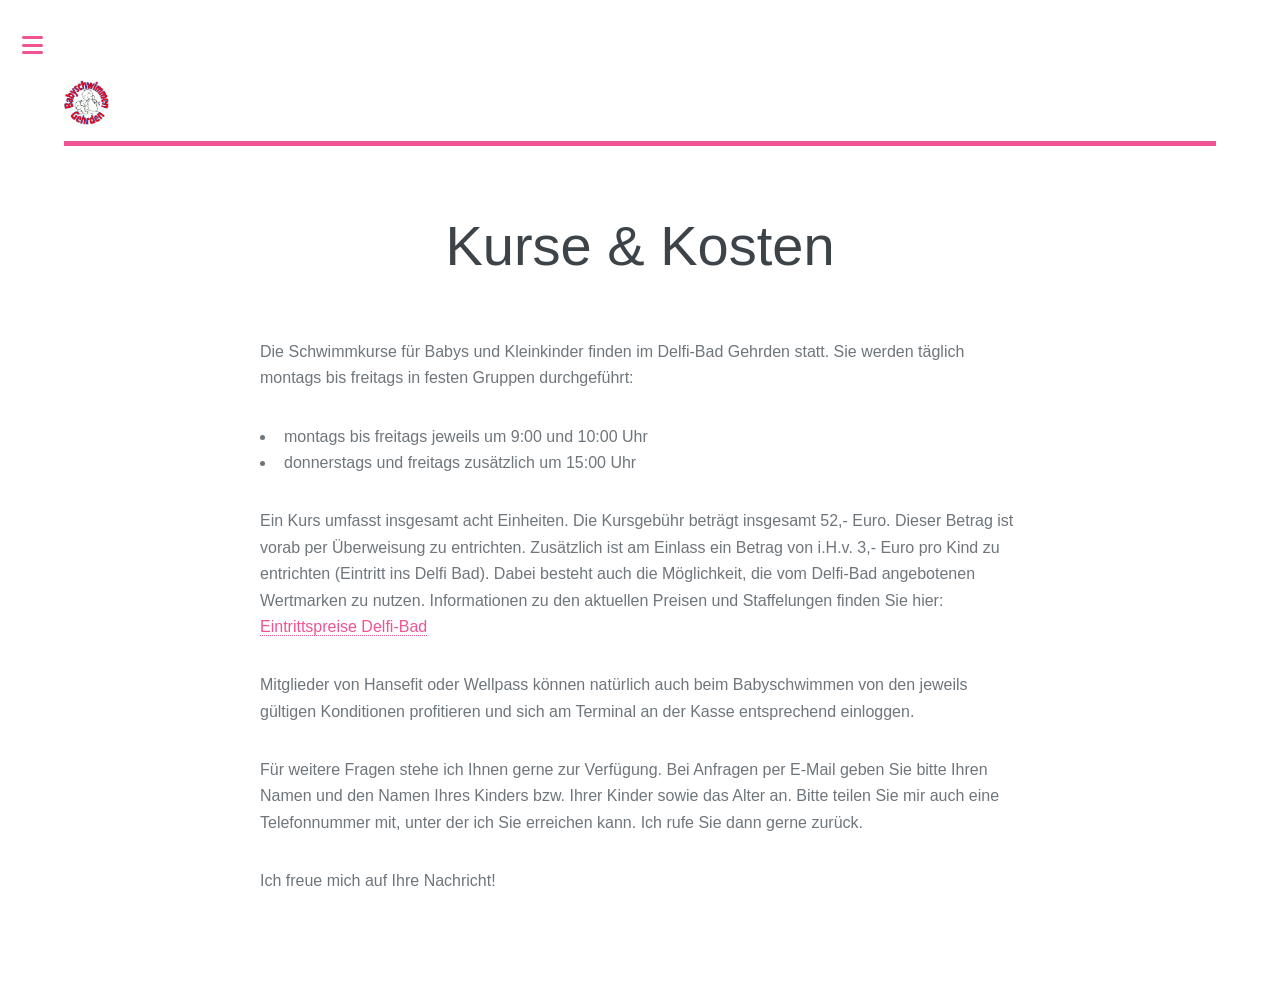
<file: kursangebote.html>
<!DOCTYPE html><html lang="de"><head><meta charset="utf-8"><meta http-equiv="X-UA-Compatible" content="IE=edge"><meta name="viewport" content="width=device-width,initial-scale=1,user-scalable=no"><title>Kurse &amp; Kosten - Babyschwimmen Gehrden</title><meta name="description" content="Die Schwimmkurse für Babys und Kleinkinder finden im Delfi-Bad Gehrden statt. Sie werden täglich montags bis freitags in festen Gruppen&hellip;"><meta name="generator" content="Publii Open-Source CMS for Static Site"><link rel="canonical" href="https://chrudat.github.io/bsg/kursangebote.html"><link rel="alternate" type="application/atom+xml" href="https://chrudat.github.io/bsg/feed.xml" title="Babyschwimmen Gehrden - RSS"><link rel="alternate" type="application/json" href="https://chrudat.github.io/bsg/feed.json" title="Babyschwimmen Gehrden - JSON"><meta property="og:title" content="Kurse & Kosten"><meta property="og:image" content="https://chrudat.github.io/bsg/media/website/logo.gif"><meta property="og:image:width" content="250"><meta property="og:image:height" content="250"><meta property="og:site_name" content="Babyschwimmen Gehrden"><meta property="og:description" content="Die Schwimmkurse für Babys und Kleinkinder finden im Delfi-Bad Gehrden statt. Sie werden täglich montags bis freitags in festen Gruppen&hellip;"><meta property="og:url" content="https://chrudat.github.io/bsg/kursangebote.html"><meta property="og:type" content="article"><link rel="stylesheet" href="https://chrudat.github.io/bsg/assets/css/fontawesome-all.min.css?v=85514f933f9e0b82460af63f1a403fa5"><link rel="stylesheet" href="https://chrudat.github.io/bsg/assets/css/style.css?v=68c617b25a145d2e2c52afb0d1519aea"><script type="application/ld+json">{"@context":"http://schema.org","@type":"Article","mainEntityOfPage":{"@type":"WebPage","@id":"https://chrudat.github.io/bsg/kursangebote.html"},"headline":"Kurse & Kosten","datePublished":"2025-10-27T19:34+01:00","dateModified":"2026-01-03T19:52+01:00","image":{"@type":"ImageObject","url":"https://chrudat.github.io/bsg/media/website/logo.gif","height":250,"width":250},"description":"Die Schwimmkurse für Babys und Kleinkinder finden im Delfi-Bad Gehrden statt. Sie werden täglich montags bis freitags in festen Gruppen&hellip;","author":{"@type":"Person","name":"jn","url":"https://chrudat.github.io/bsg/authors/jn/"},"publisher":{"@type":"Organization","name":"jn","logo":{"@type":"ImageObject","url":"https://chrudat.github.io/bsg/media/website/logo.gif","height":250,"width":250}}}</script><noscript><style>img[loading] {
                    opacity: 1;
                }</style></noscript></head><body class="is-preload page-template"><div id="wrapper"><div id="main"><div class="inner"><header id="header"><a class="logo logo-image" href="https://chrudat.github.io/bsg/"><img src="https://chrudat.github.io/bsg/media/website/logo.gif" alt="Babyschwimmen Gehrden" width="250" height="250"></a></header><article class="post"><header class="main post__header"><h1>Kurse &amp; Kosten</h1></header><div class="post__inner post__entry"><p>Die Schwimmkurse für Babys und Kleinkinder finden im <a href="https://www.delfi-bad.de/portal/startseite.html" title="Delfi-Bad Gehrden" target="_blank" rel="noopener noreferrer"></a>Delfi-Bad Gehrden statt. Sie werden täglich montags bis freitags in festen Gruppen durchgeführt:</p><ul><li>montags bis freitags jeweils um 9:00 und 10:00 Uhr</li><li>donnerstags und freitags zusätzlich um 15:00 Uhr</li></ul><p>Ein Kurs umfasst insgesamt acht Einheiten. Die Kursgebühr beträgt insgesamt 52,- Euro. Dieser Betrag ist vorab per Überweisung zu entrichten. Zusätzlich ist am Einlass ein Betrag von i.H.v. 3,- Euro pro Kind zu entrichten (Eintritt ins Delfi Bad). Dabei besteht auch die Möglichkeit, die vom Delfi-Bad angebotenen Wertmarken zu nutzen. Informationen zu den aktuellen Preisen und Staffelungen finden Sie hier: <a href="https://www.delfi-bad.de/hallen-und-freibad/eintrittspreise/" title="Eintrittspreise Delfi-Bad" target="_blank" rel="noopener noreferrer">Eintrittspreise Delfi-Bad</a></p><p>Mitglieder von Hansefit oder Wellpass können natürlich auch beim Babyschwimmen von den jeweils gültigen Konditionen profitieren und sich am Terminal an der Kasse entsprechend einloggen.</p><p>Für weitere Fragen stehe ich Ihnen gerne zur Verfügung. Bei Anfragen per E-Mail geben Sie bitte Ihren Namen und den Namen Ihres Kinders bzw. Ihrer Kinder sowie das Alter an. Bitte teilen Sie mir auch eine Telefonnummer mit, unter der ich Sie erreichen kann. Ich rufe Sie dann gerne zurück.</p><p>Ich freue mich auf Ihre Nachricht! </p></div></article></div></div><div id="sidebar"><div class="inner"><nav id="menu"><header class="major"><h2>Menu</h2></header><ul><li><a href="https://chrudat.github.io/bsg/" target="_self">Start</a></li><li class="active"><a href="https://chrudat.github.io/bsg/kursangebote.html" target="_self">Kurse &amp; Kosten</a></li><li><a href="https://chrudat.github.io/bsg/fragen-und-antworten.html" target="_self">Fragen &amp; Antworten</a></li></ul></nav><section><header class="major"><h2>Get in touch</h2></header><p>Babyschwimmen Gehrden<br>Jasmin Norra<br>Tel. 05108 6070603<br>E-Mail <a href="mailto:jasmin.norra@t-online.de">jasmin.norra@t-online.de</a><br><br><a href="impressum.html">Impressum</a></p></section><footer id="footer"><p class="copyright">© Editorial 2 - All rights reserved<br>Design by: <a href="https://html5up.net" target="_blank" rel="noopener">HTML5 UP</a>, Powered by Publii</p></footer></div></div></div><script src="https://chrudat.github.io/bsg/assets/js/jquery.min.js?v=7c14a783dfeb3d238ccd3edd840d82ee"></script><script src="https://chrudat.github.io/bsg/assets/js/browser.min.js?v=c07298dd19048a8a69ad97e754dfe8d0"></script><script src="https://chrudat.github.io/bsg/assets/js/breakpoints.min.js?v=81a479eb099e3b187613943b085923b8"></script><script src="https://chrudat.github.io/bsg/assets/js/util.min.js?v=cbdaf7c20ac2883c77ae23acfbabd47e"></script><script src="https://chrudat.github.io/bsg/assets/js/main.min.js?v=08add7f6d435054ad38ec38d7cf8be40"></script><script>var images=document.querySelectorAll("img[loading]");for(var i=0;i<images.length;i++){if(images[i].complete){images[i].classList.add("is-loaded")}else{images[i].addEventListener("load",function(){this.classList.add("is-loaded")},false)}};</script></body></html>
</file>
